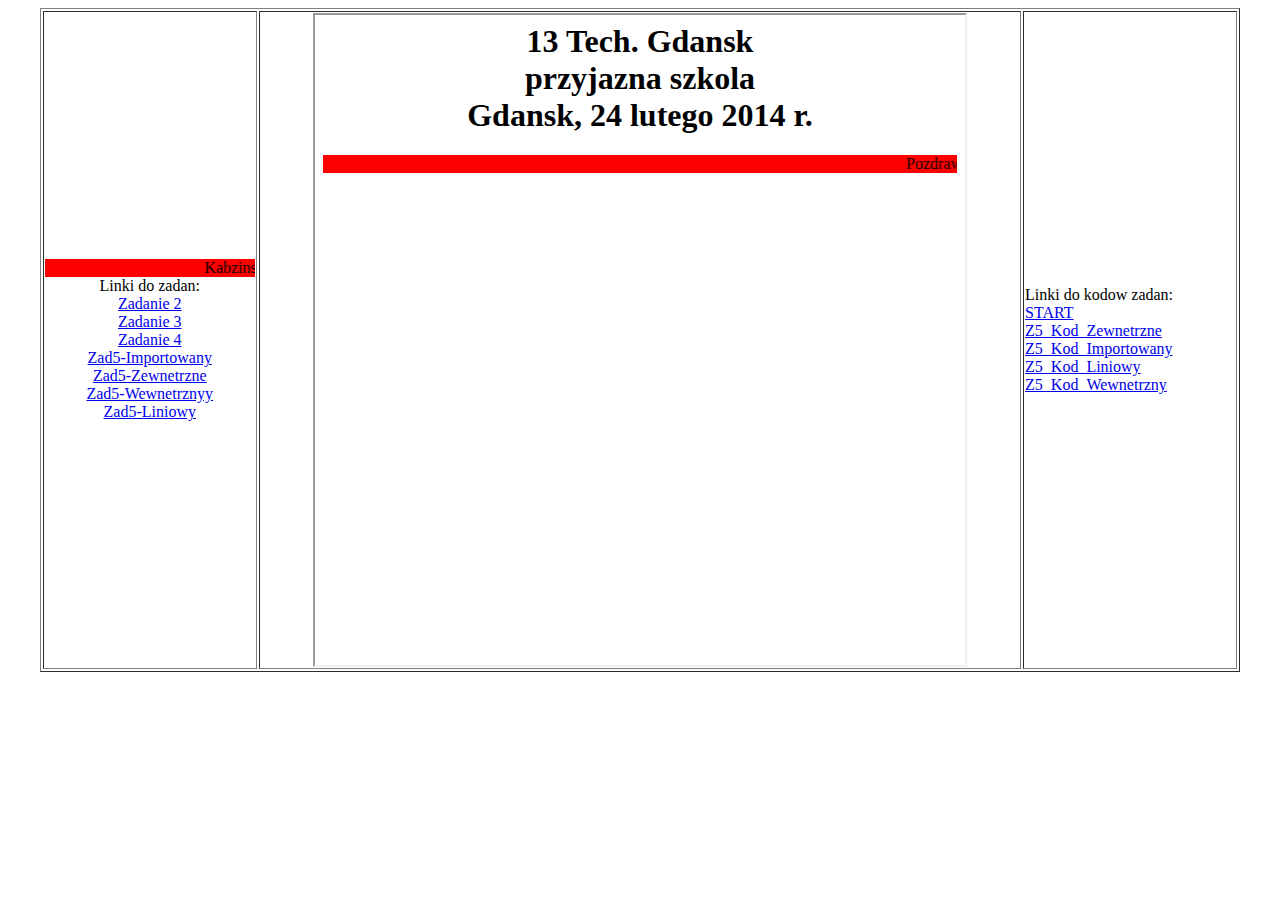
<file: index.html>
<html>
<head>
<META HTTP-EQUIV="content-type" CONTENT="text/html; CHARSET=iso-8859-2">
</head>
<body>
<table width=95% border="1" align="center">
 <tr>
 <td width=18% align=center>

    <marquee bgcolor="red">Kabzinski</marquee>
    Linki do zadan: <br>

 <a href="Zadanie 2.html" target="strony">Zadanie 2</a>
 <br>
 <a href="Zadanie 3.html" target="strony">Zadanie 3</a>
 <br>
 <a href="Zadanie 4.html" target="strony">Zadanie 4</a>
 <br>
 <a href="kabz_z5_1.html" target="strony">Zad5-Importowany</a>
 <br>
 <a href="kabz_z5_2.html" target="strony">Zad5-Zewnetrzne</a>
 <br>
 <a href="kabz_z5_3.html" target="strony">Zad5-Wewnetrznyy</a>
 <br>
 <a href="kabz_z5_4.html" target="strony">Zad5-Liniowy</a>
 </td>
 <td align=center><iframe width=650 height=650 name="strony" src="start.html" border="0"></iframe>
 </td>
 </td>
 <td width=18% align="center>"
 </td>
 Linki do kodow zadan: <br>
 <a href="start.html" target="strony">START</a>
 <br>
 <a href="Z5_Kod_Zewnetrzne.html" target="strony">Z5_Kod_Zewnetrzne</a>
 <br>
 <a href="Z5_Kod_Importowany.html" target="strony">Z5_Kod_Importowany</a>
 <br>
 <a href="Z5_Kod_Liniowy.html" target="strony">Z5_Kod_Liniowy</a>
 <br>
 <a href="Z5_Kod_Wewnetrzny.html" target="strony">Z5_Kod_Wewnetrzny</a>
 <br>
 </tr>
</table>
</body>
</html>


<!-- Kacper Kabziński 21.03.2023 -->
</file>
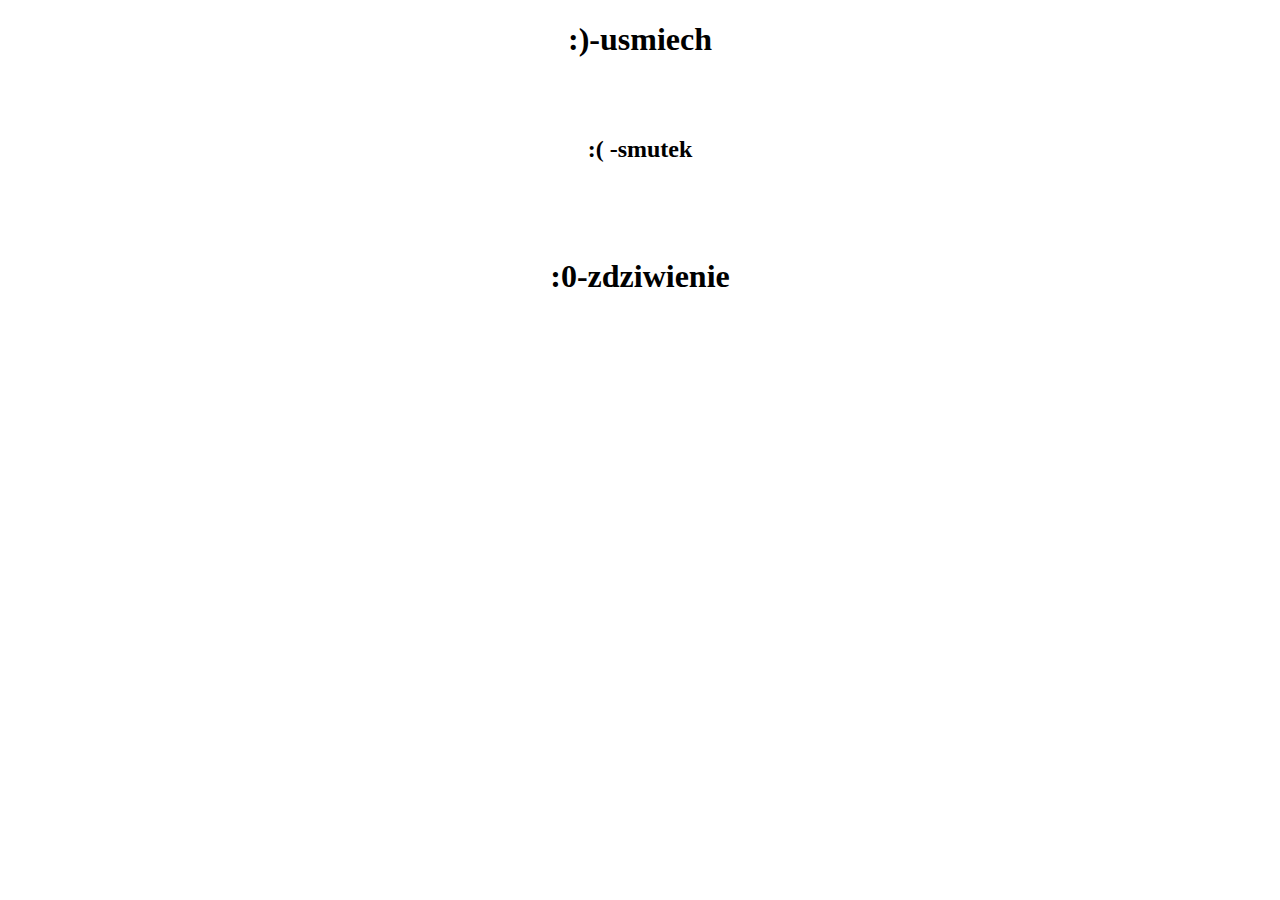
<file: Emoji.html>
<!DOCTYPE html>
<html>
    <head>
    <link rel="Styylesheet" type="texxt/css" href="Kabziński.css" />
    <center>
        <title>dada</title>
    </head>
    <body>
    <h1>:)-usmiech</h1>
    <br><br>
    <h2>:( -smutek<h2><br><br>
    <h1>:0-zdziwienie</h1>
    <br><br>
    </body>
</html>
</file>
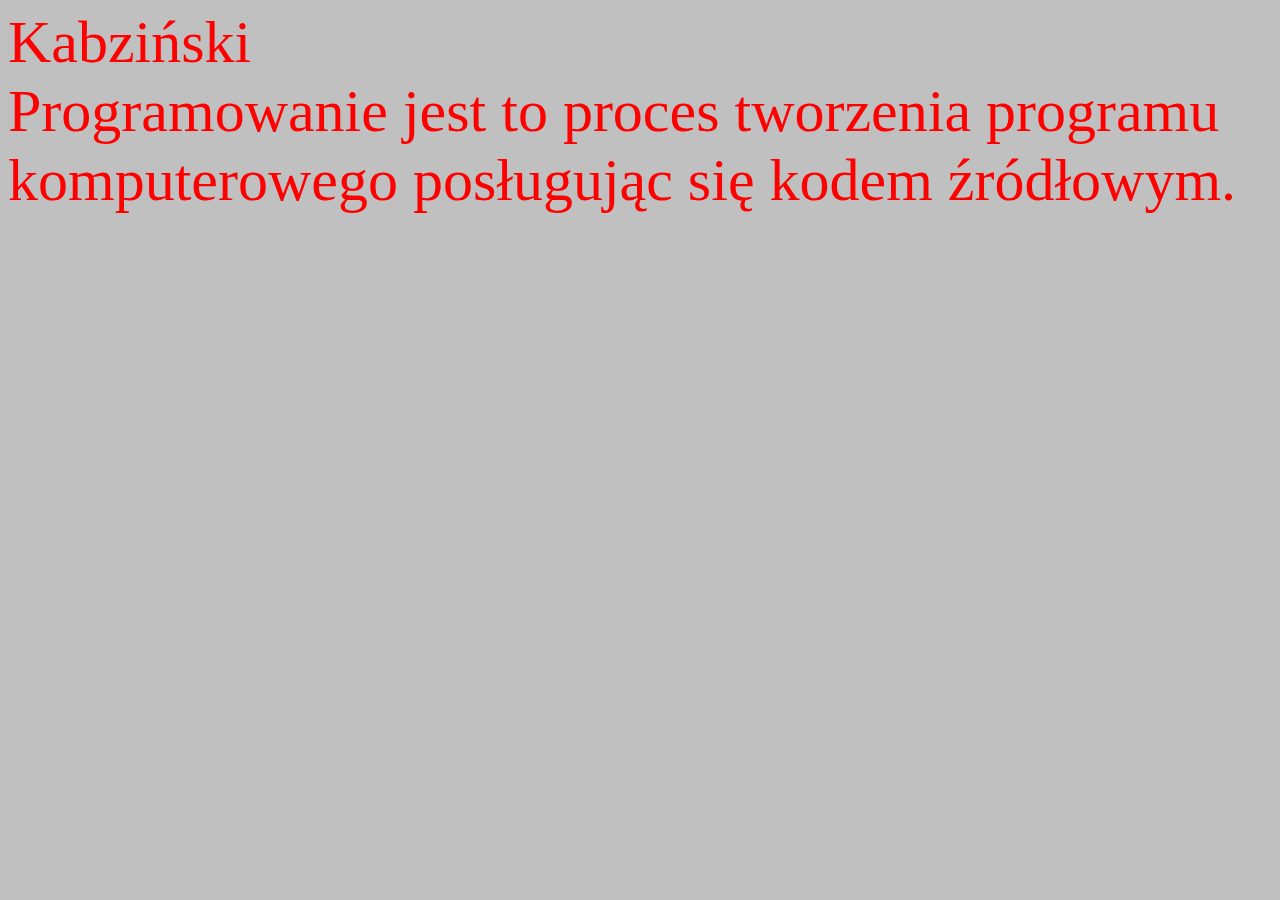
<file: kabz_z5_3.html>
<html>
<head>
<title>styl zewnetrzne</title>
<meta http-equiv="Content-Type" content="text/html; charset=utf-8">
<!-- wewnetrzny -->
<style>
 p {
 color: red;
 font-size: 60px;
 }
</style>
</head>
<body bgcolor="silver">
<p> Kabziński <br> Programowanie jest to proces tworzenia programu komputerowego posługując się kodem źródłowym.</p>
</body>
</html>


<!-- Kacper Kabziński 21.03.2023 -->
</file>
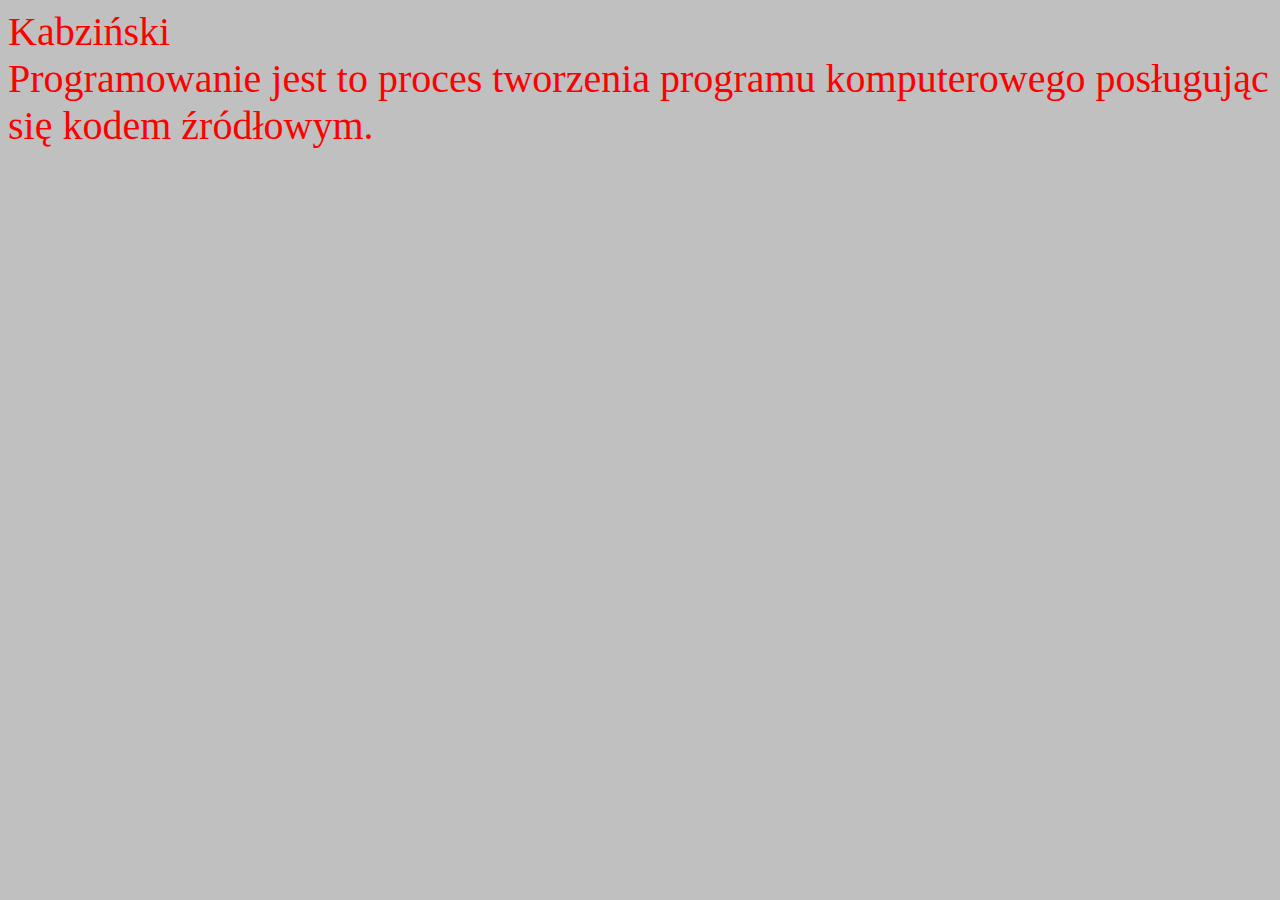
<file: kabz_z5_4.html>
<html>
<head>
<title>styl zewnetrzne</title>
<meta http-equiv="Content-Type" content="text/html; charset=utf-8">
<!-- liniowy -->
</head>
<body bgcolor="silver">
<p style=color:red;font-size:40 px;> Kabziński <br> Programowanie jest to proces tworzenia programu komputerowego posługując się kodem źródłowym.</p>
</body>
</html>

<!-- Kacper Kabziński 21.03.2023 -->
</file>
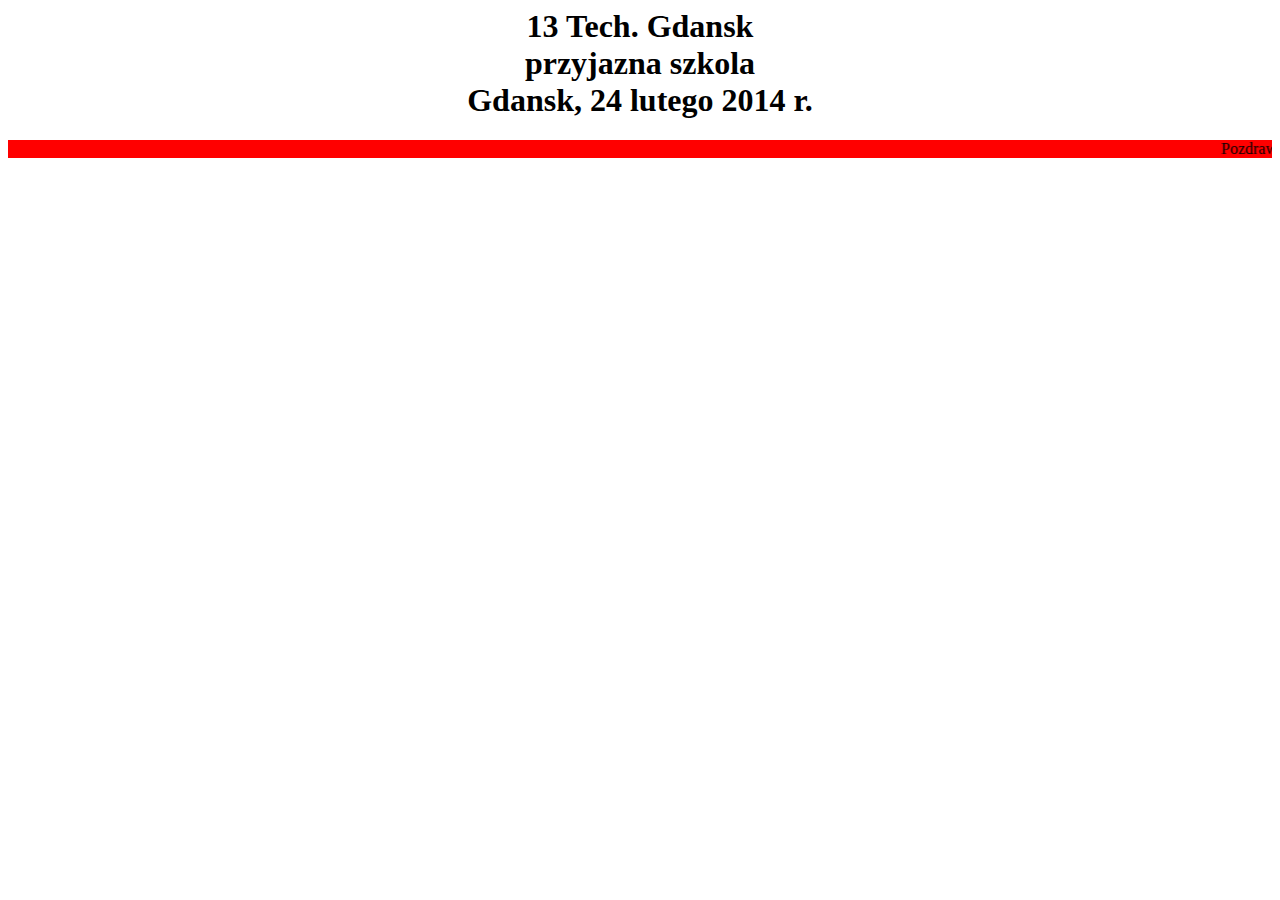
<file: start.html>
<html>
 <head>
 <META HTTP-EQUIV="content-type" CONTENT="text/html; CHARSET=iso-8859-2">
 </head>
<body>
 <h1 align="center">13 Tech. Gdansk<br>przyjazna szkola<br>Gdansk, 24 lutego 2014 r.</h1>
 <marquee bgcolor="red">Pozdrawiamy</marquee>
</body>
</html>
</file>
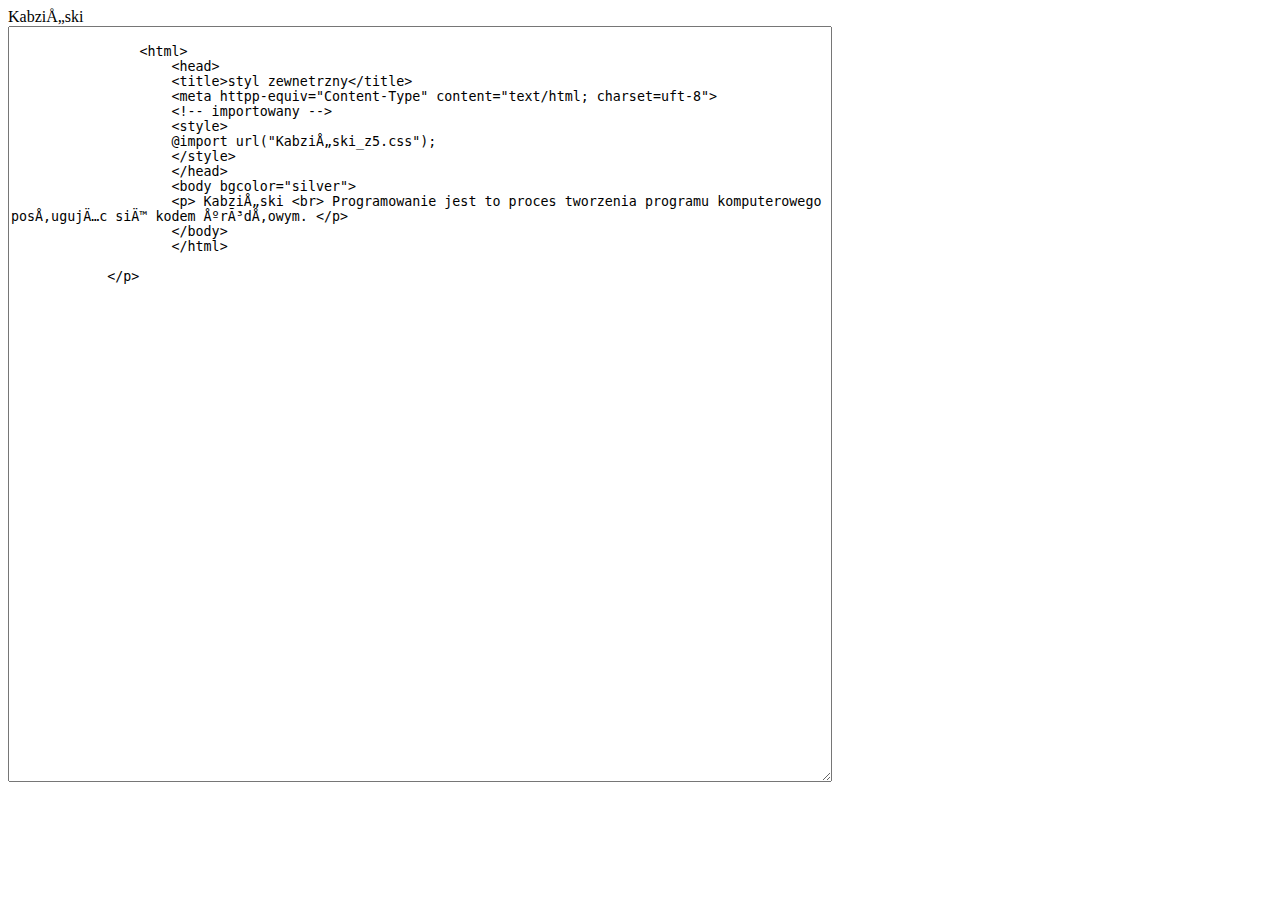
<file: Z5_Kod_Importowany.html>
<html>
    <head>
            <p> Kabziński <br> <textarea id="story" name="story"
                rows="50" cols="100">
      
                <html>
                    <head>
                    <title>styl zewnetrzny</title>
                    <meta httpp-equiv="Content-Type" content="text/html; charset=uft-8">
                    <!-- importowany -->
                    <style>
                    @import url("Kabziński_z5.css");
                    </style>
                    </head>
                    <body bgcolor="silver">
                    <p> Kabziński <br> Programowanie jest to proces tworzenia programu komputerowego posługując się kodem źródłowym. </p>
                    </body>
                    </html>
                    
            </p>
            
      </textarea></body>
            </html> </p>
</file>
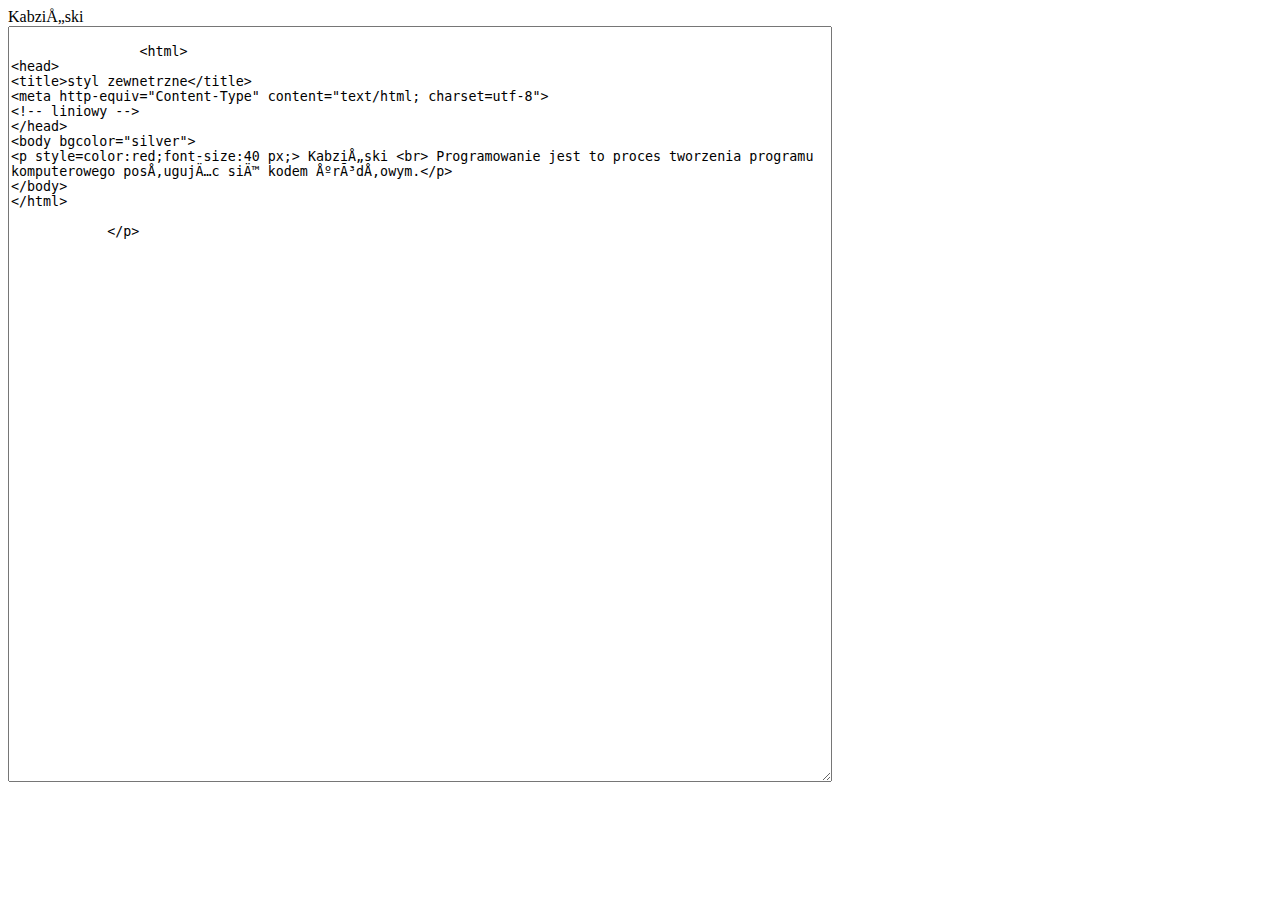
<file: Z5_Kod_Liniowy.html>
<html>
    <head>
            <p> Kabziński <br> <textarea id="story" name="story"
                rows="50" cols="100">
      
                <html>
<head>
<title>styl zewnetrzne</title>
<meta http-equiv="Content-Type" content="text/html; charset=utf-8">
<!-- liniowy -->
</head>
<body bgcolor="silver">
<p style=color:red;font-size:40 px;> Kabziński <br> Programowanie jest to proces tworzenia programu komputerowego posługując się kodem źródłowym.</p>
</body>
</html>
                    
            </p>
            
      </textarea></body>
            </html> </p>
</file>
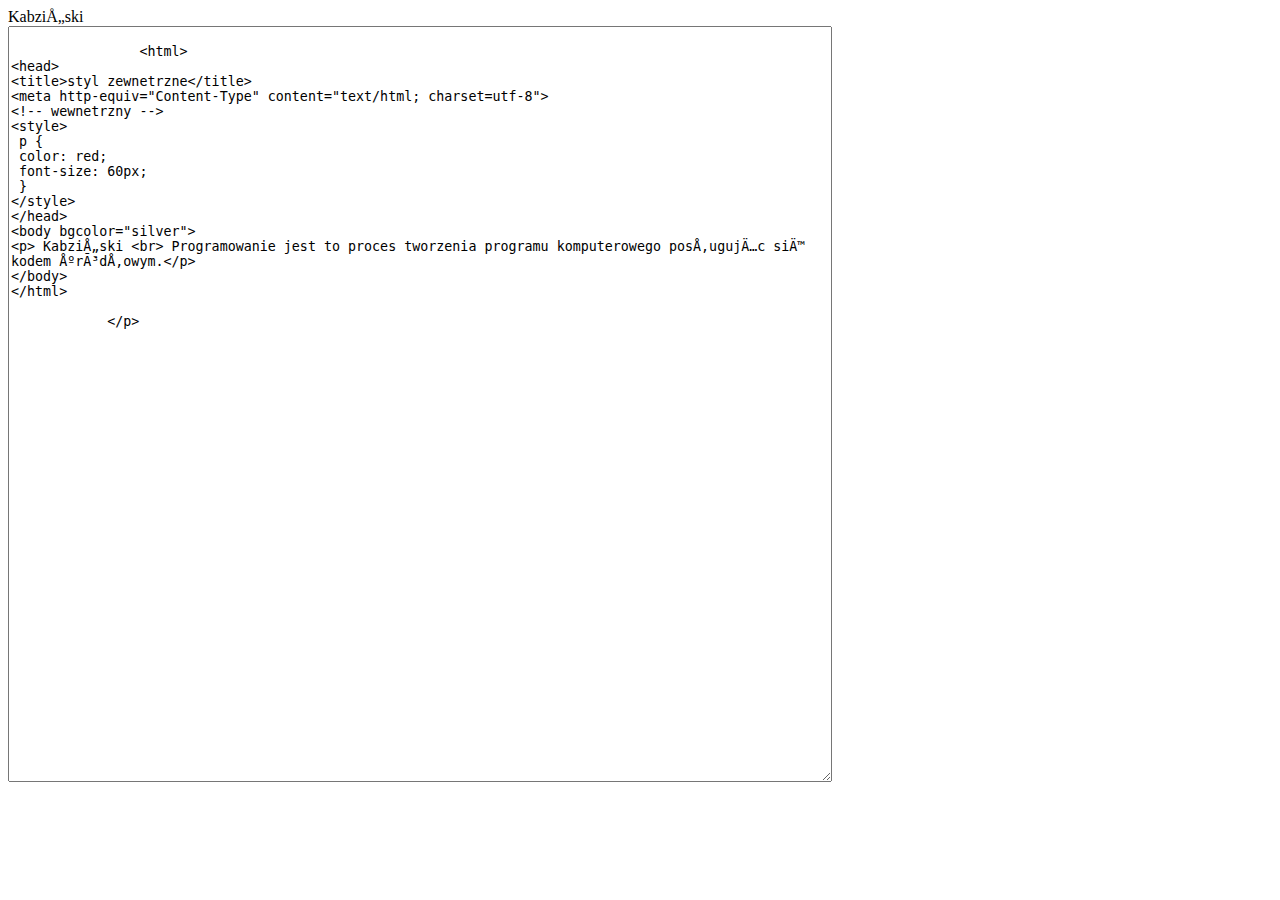
<file: Z5_Kod_Wewnetrzny.html>
<html>
    <head>
            <p> Kabziński <br> <textarea id="story" name="story"
                rows="50" cols="100">
      
                <html>
<head>
<title>styl zewnetrzne</title>
<meta http-equiv="Content-Type" content="text/html; charset=utf-8">
<!-- wewnetrzny -->
<style>
 p {
 color: red;
 font-size: 60px;
 }
</style>
</head>
<body bgcolor="silver">
<p> Kabziński <br> Programowanie jest to proces tworzenia programu komputerowego posługując się kodem źródłowym.</p>
</body>
</html>
                    
            </p>
            
      </textarea></body>
            </html> </p>
</file>
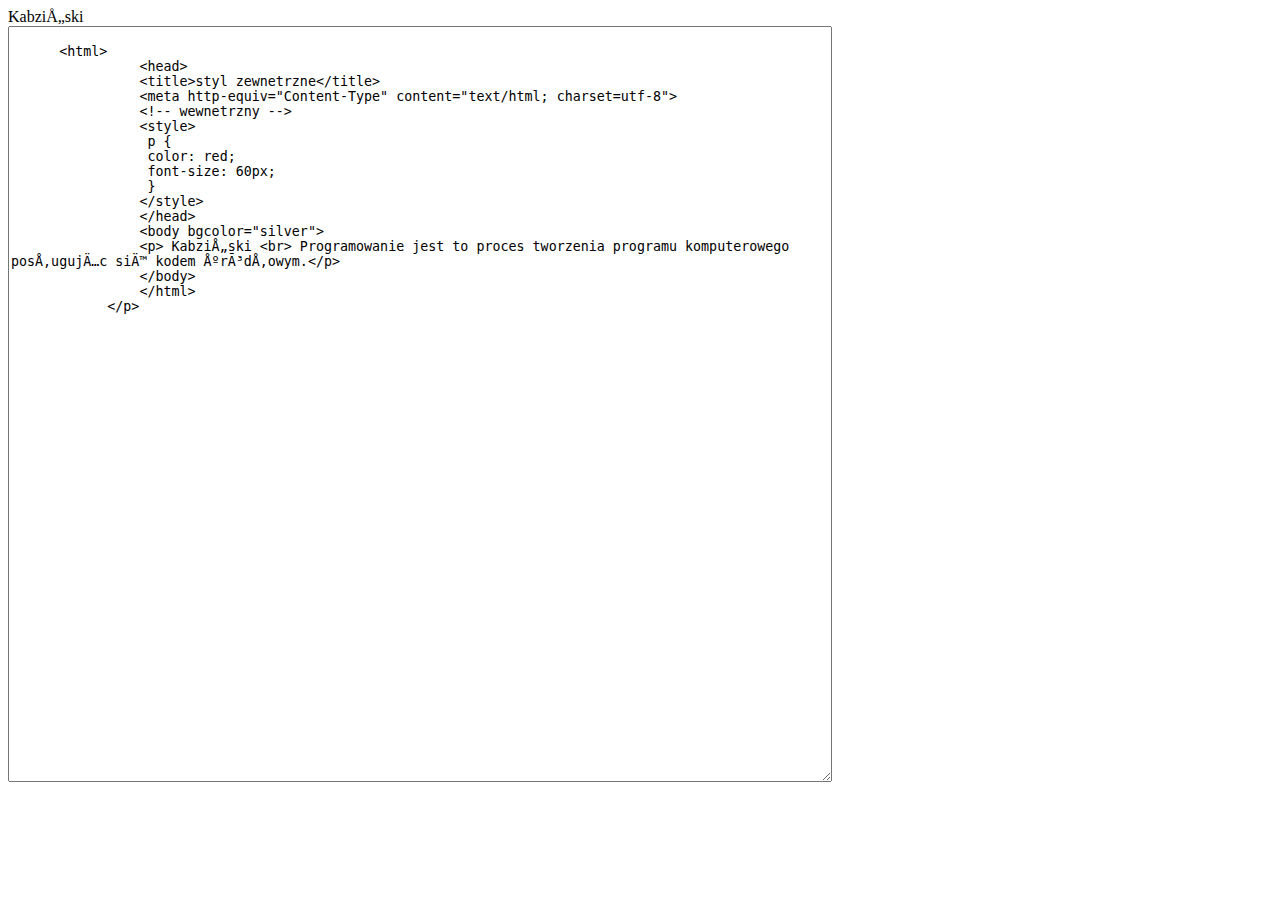
<file: Z5_Kod_Zewnetrzne.html>
<html>
    <head>
            <p> Kabziński <br> <textarea id="story" name="story"
                rows="50" cols="100">
      
      <html>
                <head>
                <title>styl zewnetrzne</title>
                <meta http-equiv="Content-Type" content="text/html; charset=utf-8">
                <!-- wewnetrzny -->
                <style>
                 p {
                 color: red;
                 font-size: 60px;
                 }
                </style>
                </head>
                <body bgcolor="silver">
                <p> Kabziński <br> Programowanie jest to proces tworzenia programu komputerowego posługując się kodem źródłowym.</p>
                </body>
                </html>
            </p>
            
      </textarea></body>
            </html> </p>
</file>
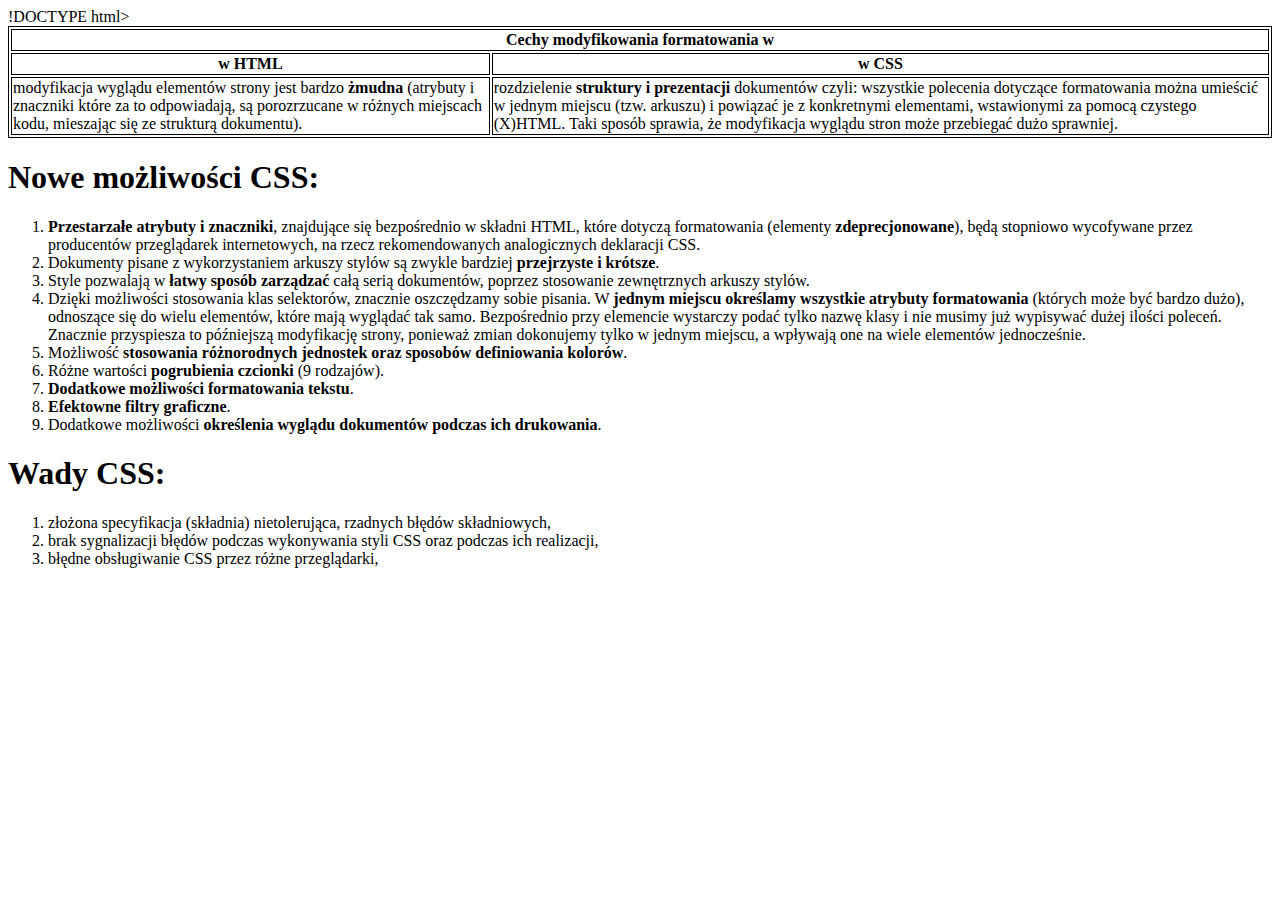
<file: Zadanie 2.html>
!DOCTYPE html>
<html lang="pl_PL">
    <style>
        table, th, td{
            border: 1px solid;
        }

        ol.a{
            list-style-type: number;
        }
    </style>
    <body>
        <table>
            <tr>
                <th colspan="2" align="center">Cechy modyfikowania formatowania w</th>
            </tr>
            <tr>
                <th align="center">w HTML</th>
                <th align="center">w CSS</th>
            </tr>
            <tr>
                <td>modyfikacja wyglądu elementów strony jest bardzo <b>żmudna</b> (atrybuty i znaczniki które za to odpowiadają, są porozrzucane w różnych miejscach kodu, mieszając się ze strukturą dokumentu).</td>
                <td>rozdzielenie <b>struktury i prezentacji</b> dokumentów czyli: wszystkie polecenia dotyczące formatowania można umieścić w jednym miejscu (tzw. arkuszu) i powiązać je z konkretnymi elementami, wstawionymi za pomocą czystego (X)HTML. Taki sposób sprawia, że modyfikacja wyglądu stron może przebiegać dużo sprawniej.</td>
            </tr>
        </table>
        <h1>Nowe możliwości CSS:</h1>
        <ol class="a">
            <li><b>Przestarzałe atrybuty i znaczniki</b>, znajdujące się bezpośrednio w składni HTML, które dotyczą formatowania (elementy <b>zdeprecjonowane</b>), będą stopniowo wycofywane przez producentów przeglądarek internetowych, na rzecz rekomendowanych analogicznych deklaracji CSS.</li>
            <li>Dokumenty pisane z wykorzystaniem arkuszy stylów są zwykle bardziej <b>przejrzyste i krótsze</b>.</li>
            <li>Style pozwalają w <b>łatwy sposób zarządzać</b> całą serią dokumentów, poprzez stosowanie zewnętrznych arkuszy stylów.</li>
            <li>Dzięki możliwości stosowania klas selektorów, znacznie oszczędzamy sobie pisania. W <b>jednym miejscu określamy wszystkie atrybuty formatowania</b> (których może być bardzo dużo), odnoszące się do wielu elementów, które mają wyglądać tak samo. Bezpośrednio przy elemencie wystarczy podać tylko nazwę klasy i nie musimy już wypisywać dużej ilości poleceń. Znacznie przyspiesza to późniejszą modyfikację strony, ponieważ zmian dokonujemy tylko w jednym miejscu, a wpływają one na wiele elementów jednocześnie.</li>
            <li>Możliwość <b>stosowania różnorodnych jednostek oraz sposobów definiowania kolorów</b>.</li>
            <li>Różne wartości <b>pogrubienia czcionki</b> (9 rodzajów).</li>
            <li><b>Dodatkowe możliwości formatowania tekstu</b>.</li>
            <li><b>Efektowne filtry graficzne</b>.</li>
            <li>Dodatkowe możliwości <b>określenia wyglądu dokumentów podczas ich drukowania</b>.</li>
        </ol>
        <h1>Wady CSS:</h1>
        <ol class="a">
            <li>złożona specyfikacja (składnia) nietolerująca, rzadnych błędów składniowych,</li>
            <li>brak sygnalizacji błędów podczas wykonywania styli CSS oraz podczas ich realizacji,</li>
            <li>błędne obsługiwanie CSS przez różne przeglądarki,</li>
        </ol>
    </body>
</html>
</file>
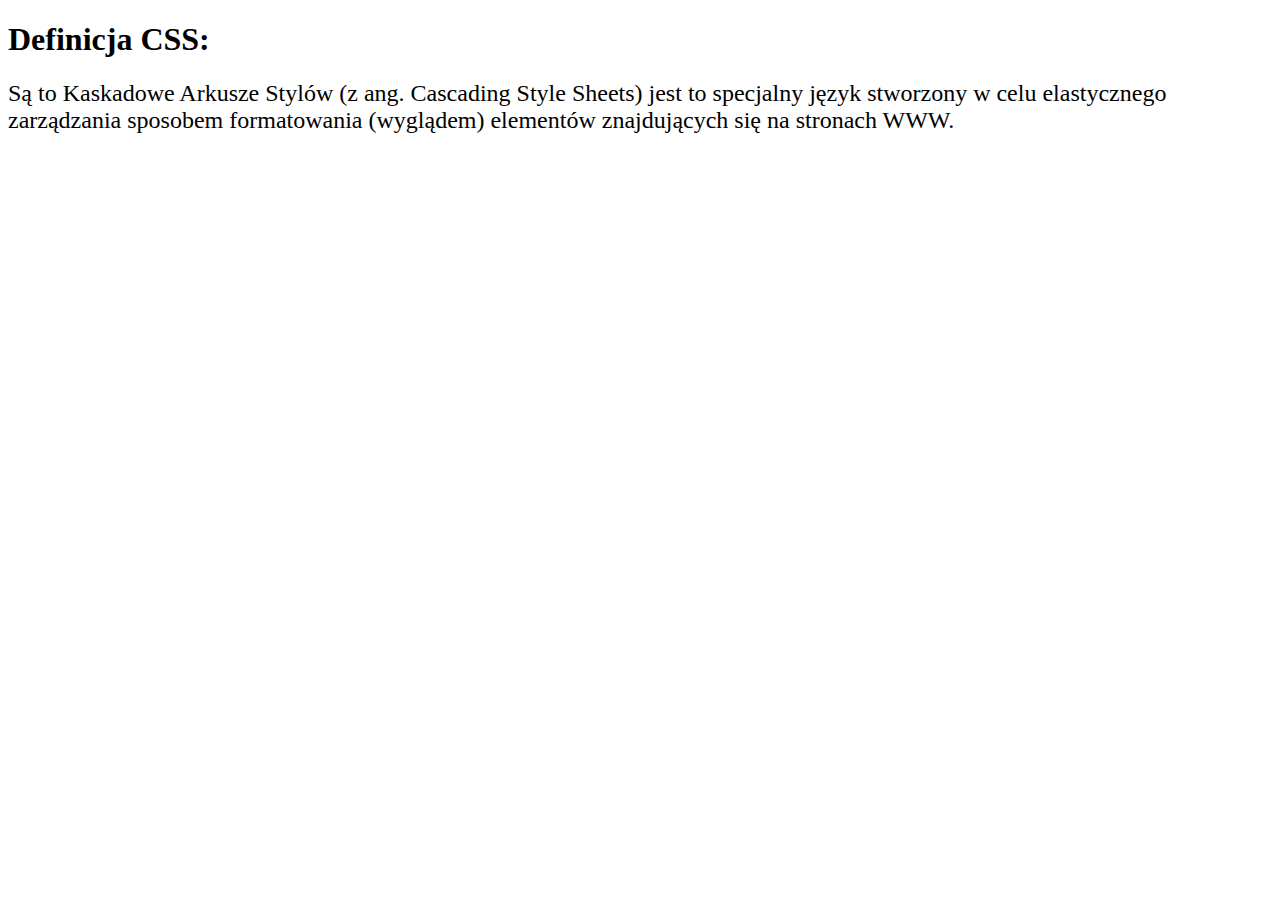
<file: Zadanie 3.html>
<!DOCTYPE html>
<html lang="pl_PL">
    <body>
        <h1>Definicja CSS:</h1>
        <font size="5" style:Times New Roman>Są to Kaskadowe Arkusze Stylów (z ang. Cascading Style Sheets) jest to specjalny język
        stworzony w celu elastycznego zarządzania sposobem formatowania (wyglądem) elementów znajdujących się na stronach WWW.</font>
    </body>
</html>
</file>
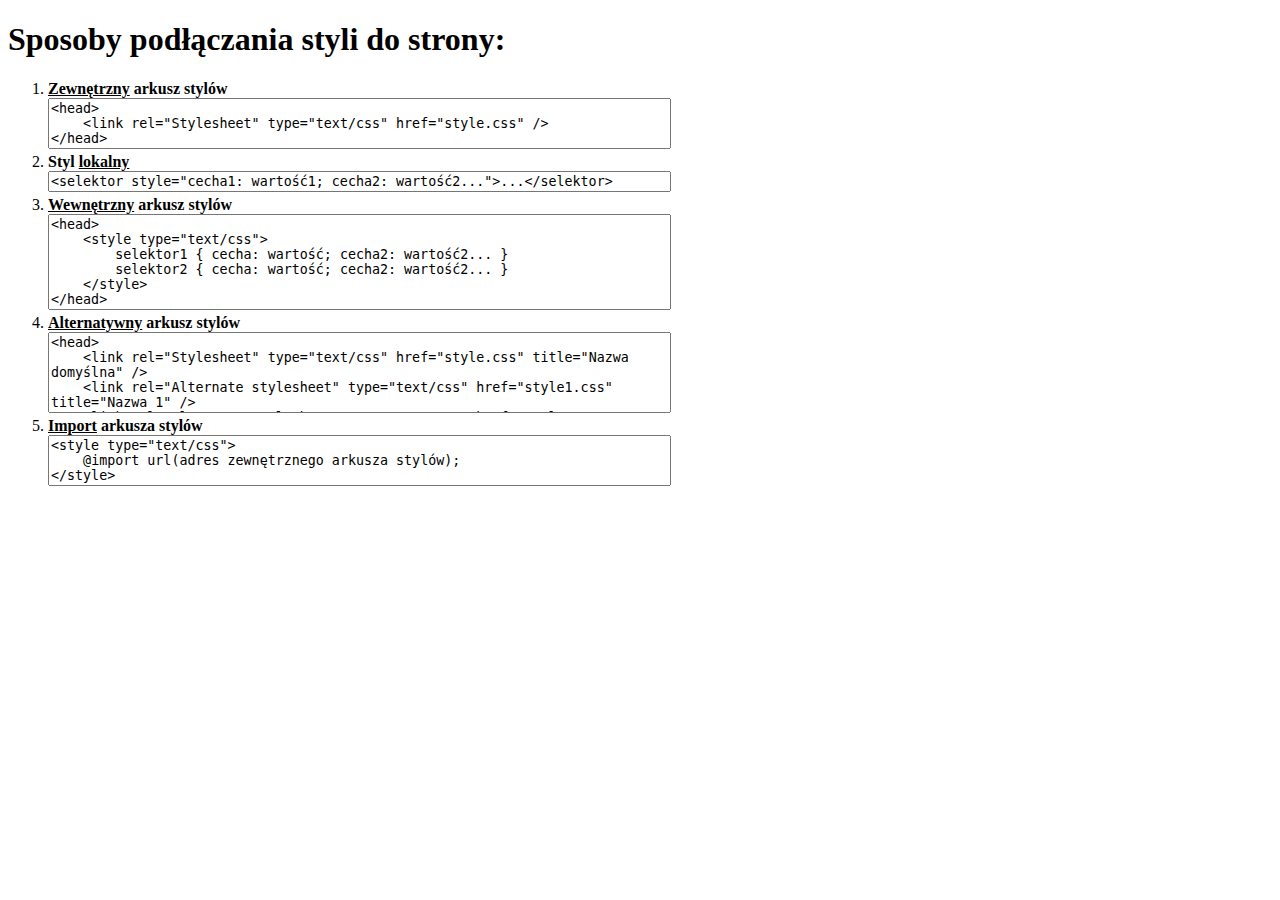
<file: Zadanie 4.html>
<!DOCTYPE html>
<html lang="pl_PL">
    <style>
        textarea{
            resize: none;
        }

        ol.a{
            list-style-type: number;
        }
    </style>
    <body>
        <h1>Sposoby podłączania styli do strony:</h1>
        <ol class="a">
            <li><b><u>Zewnętrzny</u> arkusz stylów</b><br>
                <textarea id="Zewnetrzny" name="Zewnetrzny" rows="3" cols="75">
<head>
    <link rel="Stylesheet" type="text/css" href="style.css" />
</head>
                </textarea>
            </li>
            <li><b>Styl <u>lokalny</u></b><br>
                <textarea id="Lokalny" name="Lokalny" rows="1" cols="75">
<selektor style="cecha1: wartość1; cecha2: wartość2...">...</selektor>
                </textarea>
            </li>
            <li><b><u>Wewnętrzny</u> arkusz stylów</b><br>
                <textarea id="Wewnetrzny" name="Wewnetrzny" rows="6" cols="75">
<head>
    <style type="text/css">
        selektor1 { cecha: wartość; cecha2: wartość2... }
        selektor2 { cecha: wartość; cecha2: wartość2... }
    </style>
</head>
                </textarea>
            </li>
            <li><b><u>Alternatywny</u> arkusz stylów</b><br>
                <textarea id="Alternatywny" name="Alternatywny" rows="5" cols="75">
<head>
    <link rel="Stylesheet" type="text/css" href="style.css" title="Nazwa domyślna" />
    <link rel="Alternate stylesheet" type="text/css" href="style1.css" title="Nazwa 1" />
    <link rel="Alternate stylesheet" type="text/css" href="style2.css" title="Nazwa 2" />
</head>
                </textarea>
            </li>
            <li><b><u>Import</u> arkusza stylów</b><br>
                <textarea id="Import" name="Import" rows="3" cols="75">
<style type="text/css">
    @import url(adres zewnętrznego arkusza stylów);
</style>
                </textarea>
            </li>
        </ol>
    </body>
</html>
</file>
<file: Kabziński.css>
h2
{
    color:green;
    font-size:24pt;
}
h1
{
    color:blue
    font-size:24pt;
}
</file>
